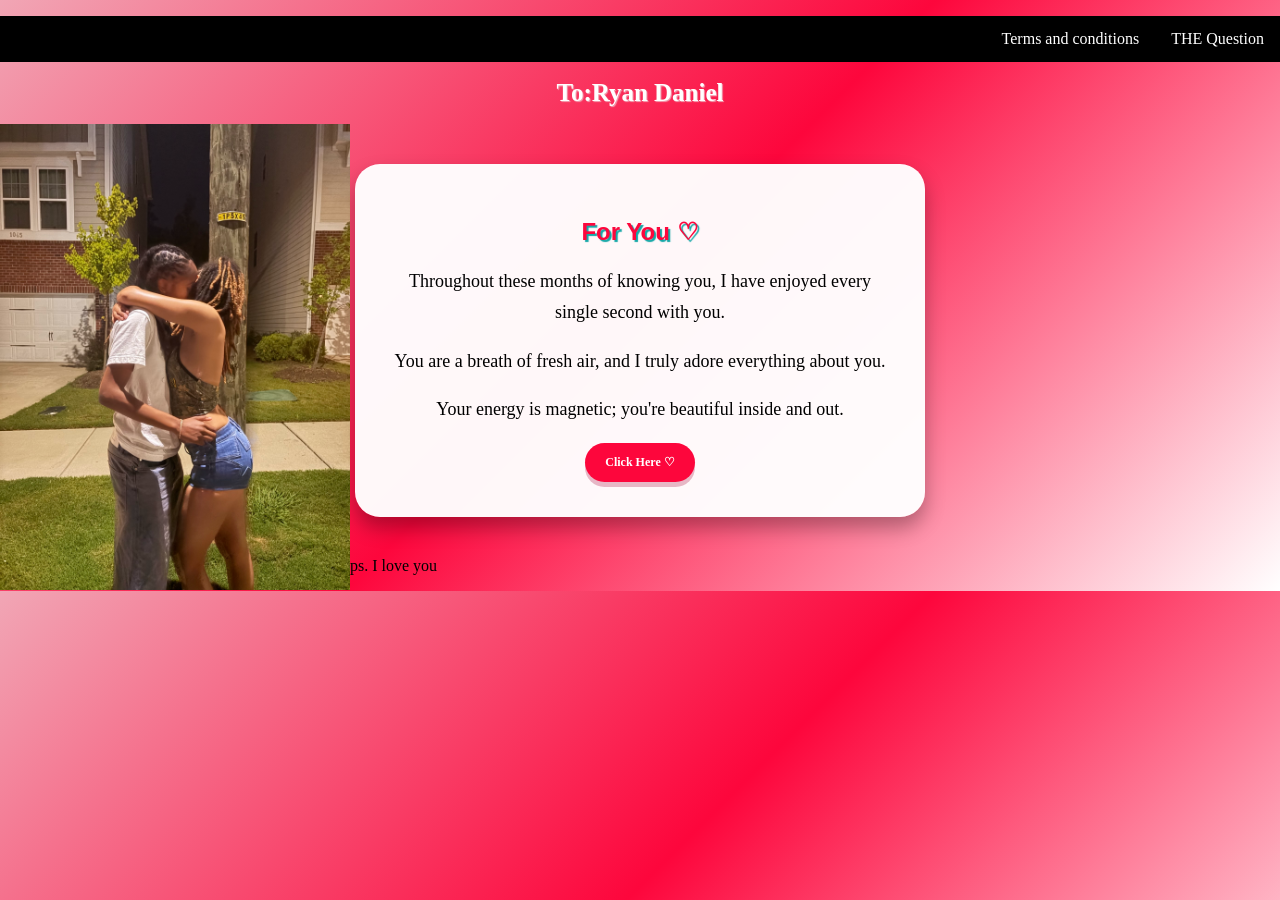
<file: index.html>
<!DOCTYPE html>
<html lang="en-US">
    <head>
        <meta charset="utf-8"/>
     <meta name="viewport" content="width=device-width, initial-scale=1.0">
        <title> The Big Question</title>
        <link href="css/style.css"rel="stylesheet">

    </head>
<body>
    <!-- ughhh this is navigation -->
    <ul> 
        <li><a href="page2.html">THE Question</a></li>
 <li><a href="terms.html">Terms and conditions</a></li>

    </ul>
<!--  real code stars here-->
<!-- Header make it big in css-->
<h1> To:Ryan Daniel</h1>

<div class="main-content"></div>


<div class="photo-container">
<img src="photos/ryan4.png" alt="picture of me and Ryan hugging">
</div>
<!-- gotta put this on the side left-->

<section class="love-letter">

    <h2>For You ♡</h2>

    <p>
        Throughout these months of knowing you, 
        I have enjoyed every single second with you.
    </p>

    <p>
        You are a breath of fresh air, and I truly adore
        everything about you.
    </p>

    <p>
        Your energy is magnetic; you're beautiful inside
        and out.
    </p>

    <a href="page2.html" class="love-button">
        Click Here ♡
    </a>

</section>

<!-- letter stops-->



<p> ps. I love you</p>
<!-- Question/ butoon here-->

<!-- Code ends  here -->
</body>
</html>
</file>
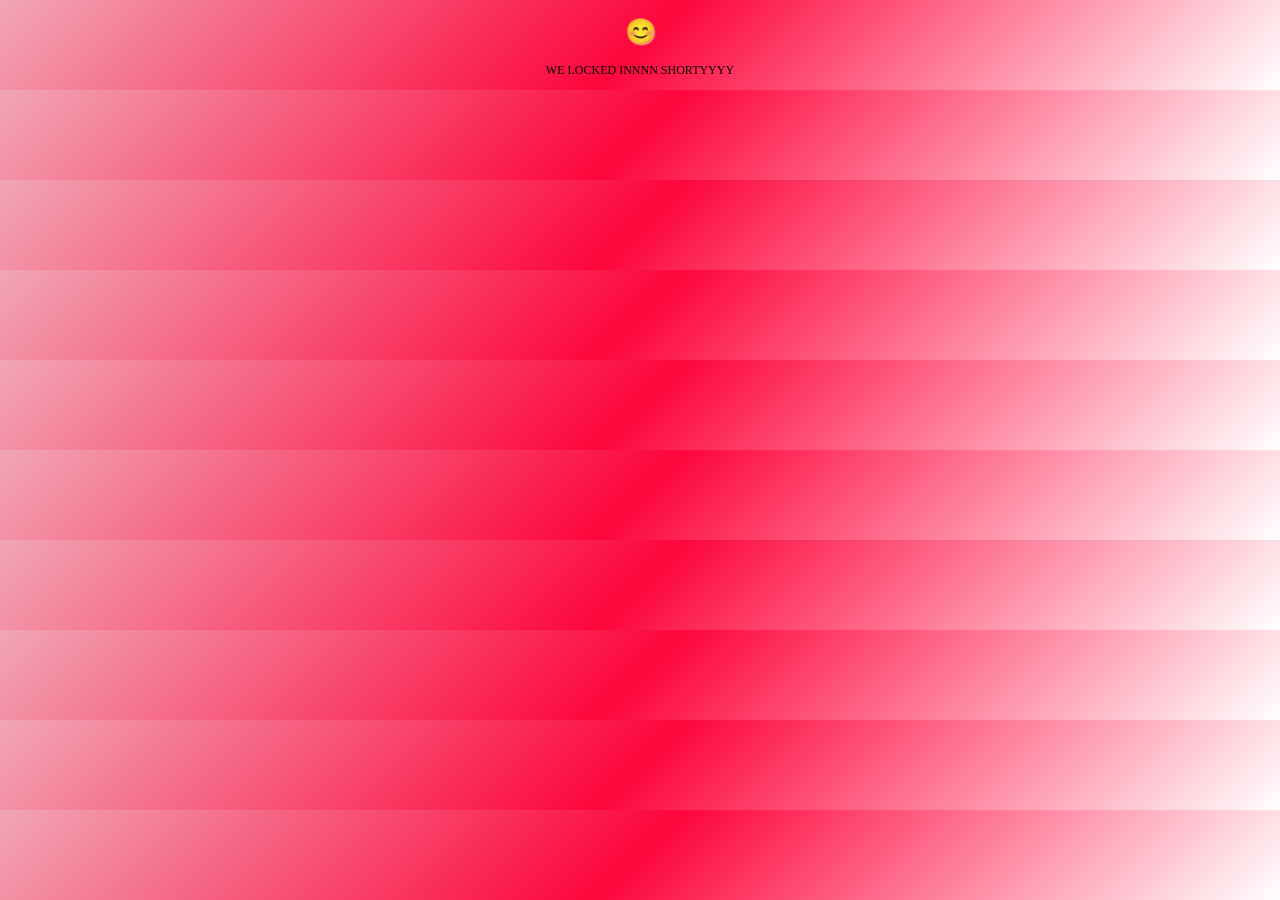
<file: happy.html>
<!DOCTYPE html>
<html lang="en-US">
    <head>
        <meta charset="utf-8"/>
     <meta name="viewport" content="width=device-width, initial-scale=1.0">
        <title> The Big Question</title>
        <link href="css/style.css"rel="stylesheet">

    </head>
<body>



    <h1>😊</h1>
</body>

<div class="message">
    <p> WE LOCKED INNNN SHORTYYYY</p>
</div>

</html>
</file>
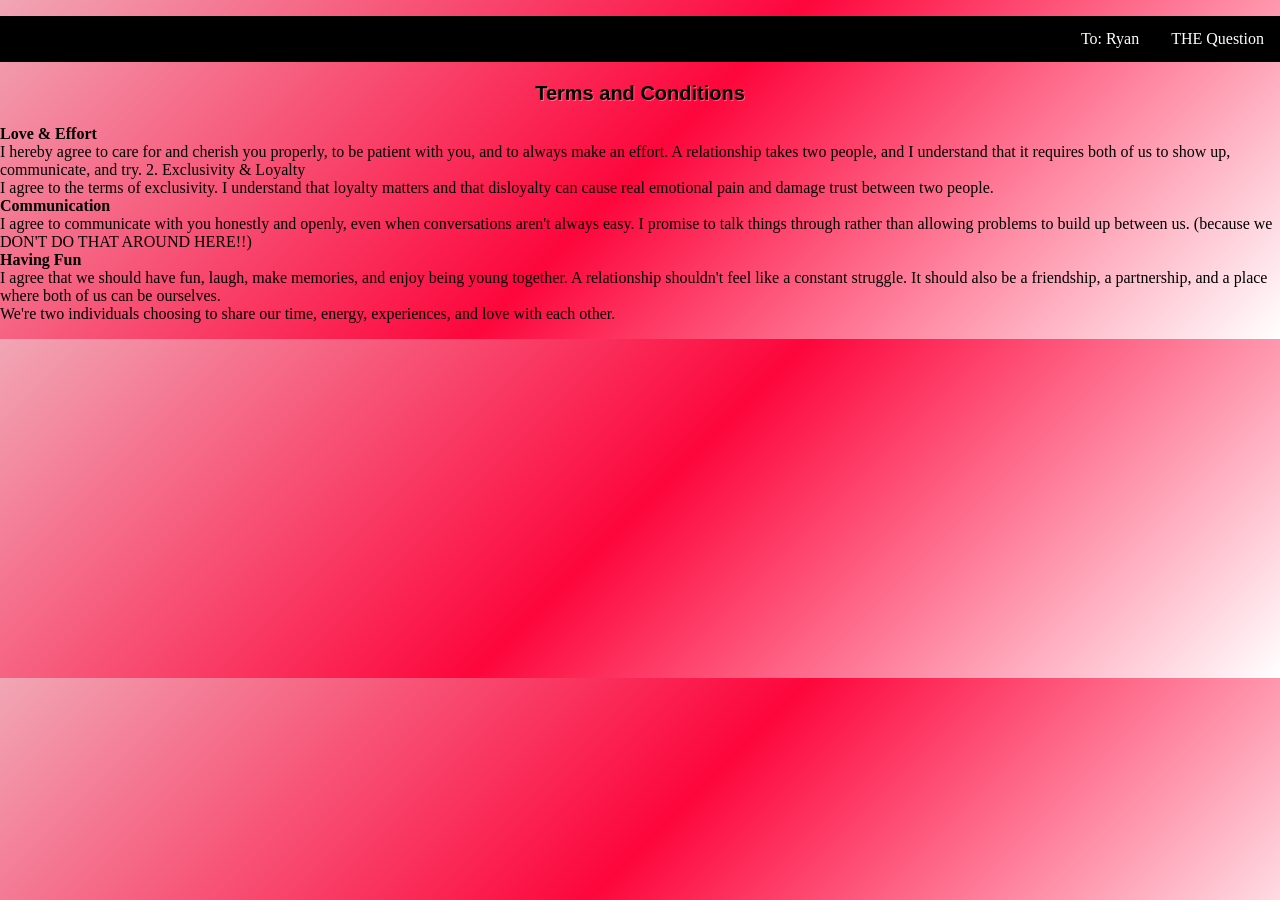
<file: terms.html>
<!DOCTYPE html>
<html lang="en-US">
    <head>
        <meta charset="utf-8"/>
     <meta name="viewport" content="width=device-width, initial-scale=1.0">
        <title> Terms</title>
        <link href="css/style.css"rel="stylesheet">

    </head>
<body>
       <ul> 
        <li><a href="page2.html">THE Question</a></li>
 <li><a href="index.html">To: Ryan</a></li>

    </ul>
<!-- Code starts here -->

<h3> Terms and Conditions</h3>
 <!-- Code ends  here -->
  <div class="talking"
  <p> <strong>Love & Effort </strong> <br>

I hereby agree to care for and cherish you properly, to be patient with you, and to always make an effort. A relationship takes two people, and I understand that it requires both of us to show up, communicate, and try.

2.<srong> Exclusivity & Loyalty </srong><br>

I agree to the terms of exclusivity. I understand that loyalty matters and that disloyalty can cause real emotional pain and damage trust between two people.<br>

<strong> Communication</strong> <br>

I agree to communicate with you honestly and openly, even when conversations aren't always easy. I promise to talk things through rather than allowing problems to build up between us. (because we DON'T DO THAT AROUND HERE!!)
<br>

<strong> Having Fun</strong><br>

I agree that we should have fun, laugh, make memories, and enjoy being young together. A relationship shouldn't feel like a constant struggle. It should also be a friendship, a partnership, and a place where both of us can be ourselves.

<br>


We're two individuals choosing to share our time, energy, experiences, and love with each other.</p>

</div>
 
</body>
</html>
</file>
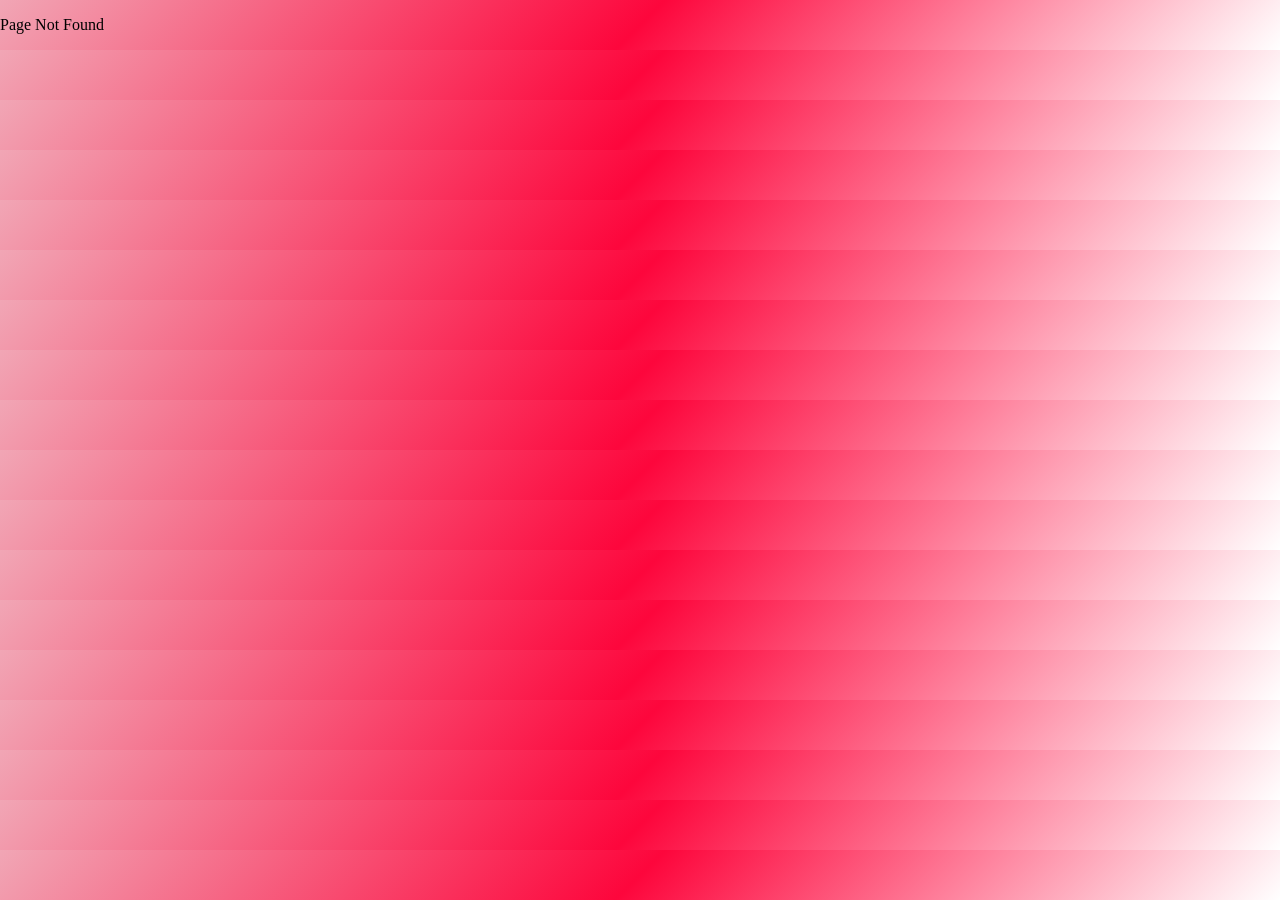
<file: tripp.html>
<!DOCTYPE html>
<html lang="en-US">
    <head>
        <meta charset="utf-8"/>
     <meta name="viewport" content="width=device-width, initial-scale=1.0">
        <title> 404 Page Not Found</title>
        <link href="css/style.css"rel="stylesheet">
        <p> Page Not Found</p>

    </head>
    <body>
<!-- code in here-->
    </body>
    </html>
</file>
<file: css/style.css>
body {
margin: 0;
background: linear-gradient(
135deg,
#f1a6b5,
#fd063c,
#ffffff
);
color: #000000;
font-family: Georgia, 'Times New Roman', Times, serif;
}


ul{
    list-style-type: none;
    margin: none;
    padding: 0;
    overflow: hidden;
    background-color: black;
}


ul li{
    float: right;
}

ul li a{
display: block;
color: #ffffff;
text-align: center;
padding: 14px 16px;
text-decoration: none;
}

ul li a:hover{
    background-color: #f1a6b5;
}
/* First page*/
h1{
font-family: Georgia, 'Times New Roman', Times, serif;
font-size: 25px;
text-align: center;
color: #ffffff;
text-shadow: 1px 1px 1px #f1a6b5;
}

h2{
font-family: 'Franklin Gothic Medium', 'Arial Narrow', Arial, sans-serif;
font-size: 20px;
text-align: center;
text-shadow: 2px 2px 1px #12A6A6;
}

h3{
font-family: 'Franklin Gothic Medium', 'Arial Narrow', Arial, sans-serif;
font-size: 20px;
text-align: center;
text-shadow: 1px 1px 0px #ffffff55;
margin: 20px 0;
}

.main-content {
    display: flex;
    align-items: center;
    gap: 30px;
}
/* Photo on left side*/

.photo-container{
    width: 350px;
    flex-shrink: 0;
    float: left;
    border-radius:10px;
    border: 3px black;
    justify-content: space-evenly;

}

.photo-container img{
    width: 350px;
    height: auto;
    display: block;
    justify-content: space-evenly;

}

/* Article Text*/
.love-letter{
    max-width: 500px;
    margin: 40px auto;
    padding: 35px;
    background: rgba(255, 255, 255, 0.969);
    border-radius: 25px;
    box-shadow: 
    0 11px 20px rgba(0, 0, 0, 0.3);
    text-align: center;
}
.love-letter h2 {
    color: #fd063c;
font-size: 24px;
margin-bottom: 20px;
}
.love-letter p{
    font-size: 18px;
    line-height: 1.7;
}




.container2{
    margin-left: 250;
    margin-top: 10px;
    display: flex;
    justify-content: center;
    gap: 7px;
}

/* end of first page*/

/* start of page two*/
.carousel{
    margin: 100px auto;
    width: 90%;
    border: 9px  solid #000000;
    display: flex;
    overflow-x: auto;
}

.group{
    display: flex;
    align-items: center;
    justify-content: center;
    gap: 1em;
    padding-right: 1em;
    animation: spin 8s infinite linear;
}
.card {
    width: 280px;
    padding: 15px;
    background: #fd063c;
    border-radius: 20px;
    text-align: center;
    box-shadow: 0 10px 30px rgba(255, 255, 255, 0.969);
    flex-shrink: 0;
}



.card img{
    width: 100%;
    height: auto;
    object-fit: contain;
    display: block;
}

.card:hover{
    transform: translateY(-10px) rotare(-1deg);
    box-shadow: 0 20px 40px rgba(0, 0, 0, 0.3)
}

@keyframes spin{
    from {translate: 0;}
    to{ translate: -100%;}
}

/* question box*/

.question-box {
    text-align: center;
    margin-top: 50px;
}

.question-box p {
    font-size: 30px;
}

.answers {
    display: flex;
    justify-content: center;
    gap: 30px;
}

.answers label {
    font-size: 25px;
}


.container3{
display: flex;
justify-content: space-evenly;
margin-top: 50px;
}
.love-button{
    display: inline-block;
    background: #fd063c;
    color: white;
    padding: 12px 20px;
    border-radius: 30px;
    text-decoration: none;
    font-size: 12px;
    font-weight: bold;
    transition: all 0.3s ease;
    box-shadow: 0 5px rgba(176, 30,75,0.3);
}
.love-button:hover {
    background: #f1a6b5;
    transform: scale(1.08);
    box-shadow: 0 8px 13px  #fd063c;
}
/* happy page */
.message{
    text-align: center;
    font-size: 12px;
}
</file>
